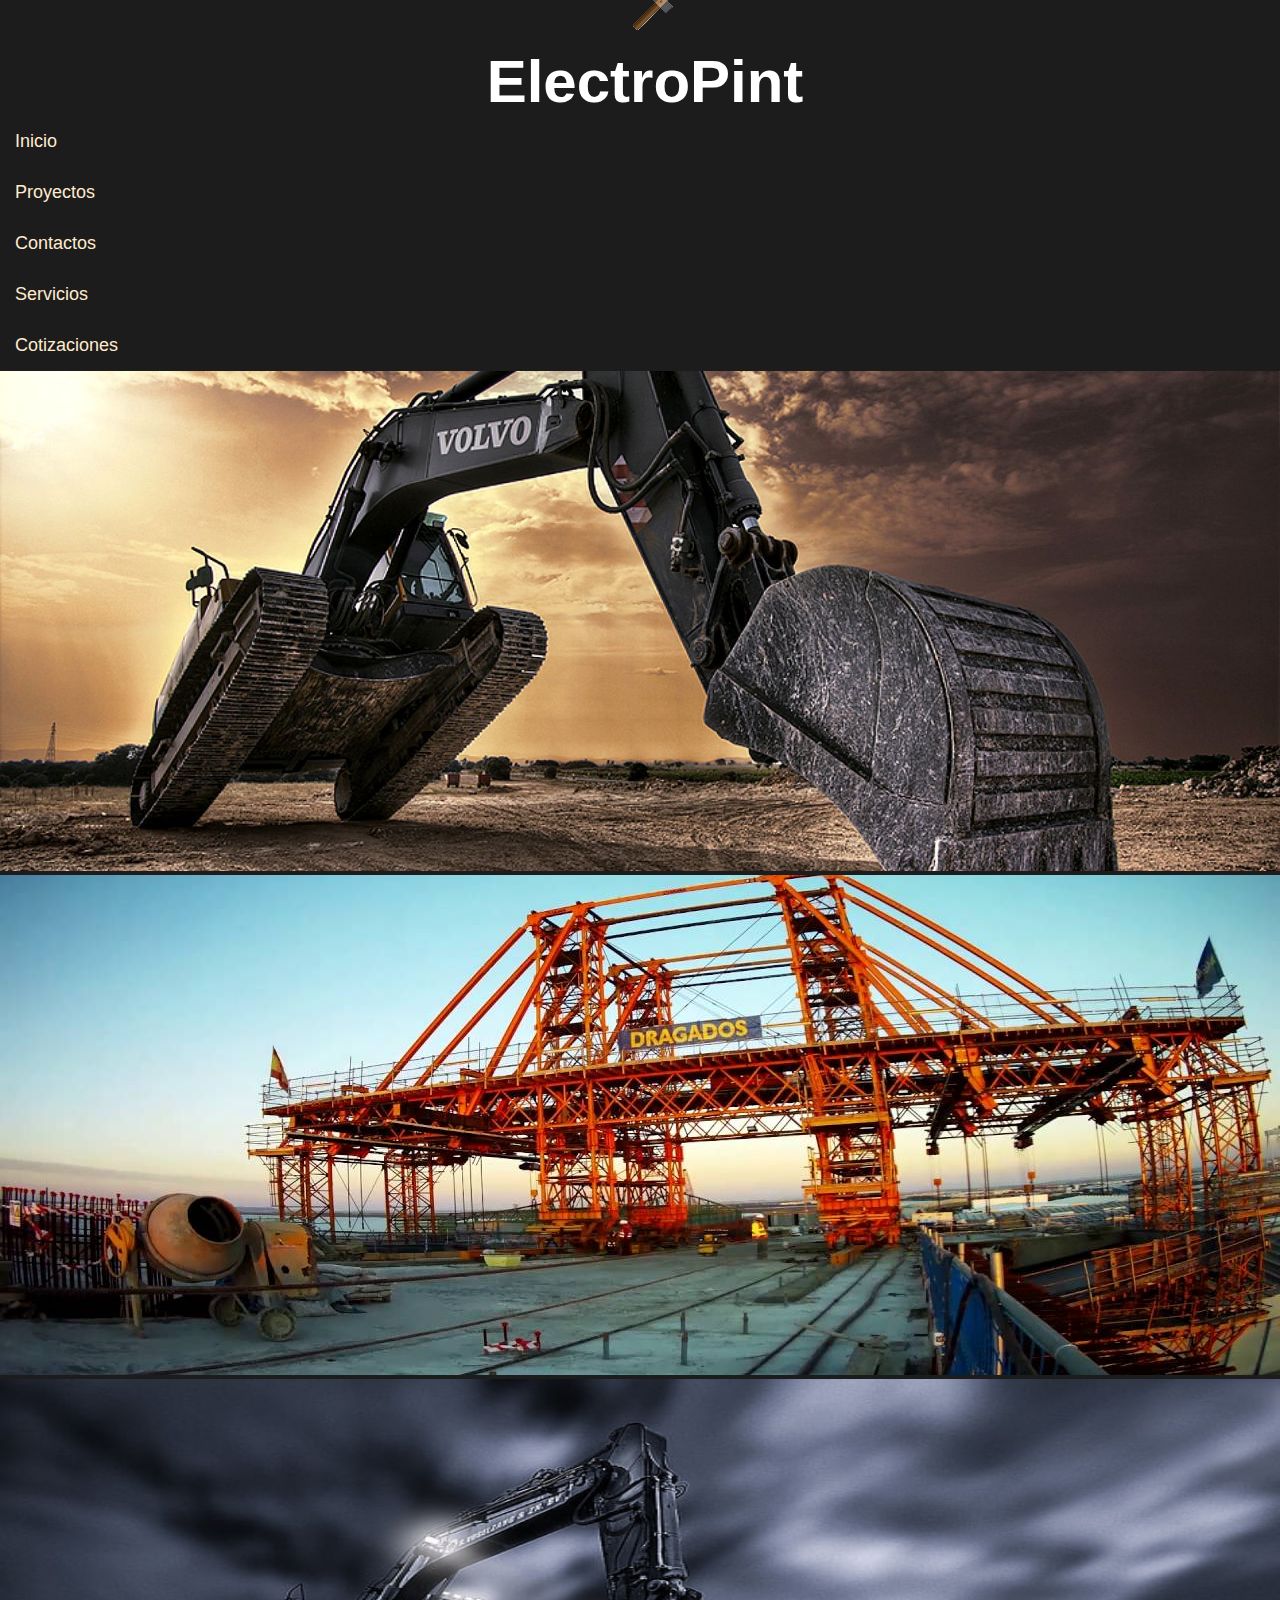
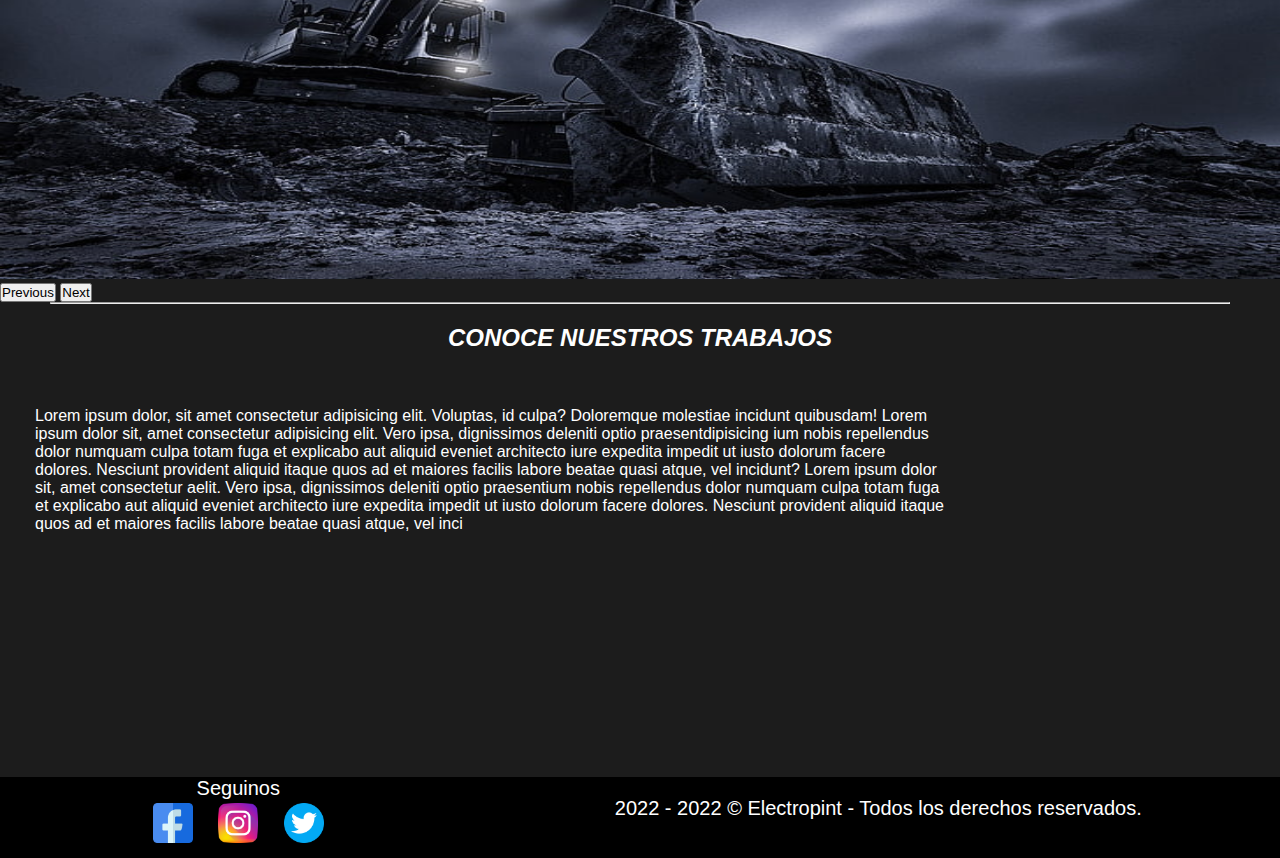
<file: index.html>
<!DOCTYPE html>
<html lang="en">

<head>
   <meta charset="UTF-8">
   <meta http-equiv="X-UA-Compatible" content="IE=edge">
   <meta name="viewport" content="width=device-width, initial-scale=1.0">
   <title>ElectroPint</title>
   <link rel="icon" type="image/jpg" href="./assets/img/favicon.png" />
   <!-- CSS only -->
   <link href="https://cdn.jsdelivr.net/npm/bootstrap@5.2.3/dist/css/bootstrap.min.css" rel="stylesheet"
      integrity="sha384-rbsA2VBKQhggwzxH7pPCaAqO46MgnOM80zW1RWuH61DGLwZJEdK2Kadq2F9CUG65" crossorigin="anonymous">
   <link rel="stylesheet" type="text/css" href="./assets/css/style.css" />
   
</head>

<body>
   <nav>
      <div class=" contenedor-nav row justify-content-center">
         <div class="d-flex align-items-start justify-content-center logo col-4 pt-2 col-12 col-sm-12 col-md-12 col-lg-4">
            <img src="./assets/img/logo.png " alt="">
            <h1 class="border-bottom border-danger">ElectroPint</h1>
         </div>
         <div class="menus-nav col-8 d-flex justify-content-center col-12 col-sm-12 col-md-12 col-lg-8">
            <ul class="d-flex pt-1">
               <li><a href="./index.html">Inicio</a></li>
               <li><a href="./pages/ProyectosEjecutados.html">Proyectos</a></li>
               <li><a href="./pages/contactos.html">Contactos</a></li>
               <li><a href="./pages/QueOfrecemos.html">Servicios</a></li>
               <li><a href="./pages/cotizaciones.html">Cotizaciones</a></li>
            </ul>
         </div>
      </div>
   </nav>
   <header class="portada">
      <div id="carouselExampleFade" class="carousel slide carousel-fade" data-bs-ride="carousel">
         <div class="carousel-inner">
           <div class="carousel-item active">
             <img src="./assets/img/imagenFondo.jpg" height="500px" width="100%" class="t-imagenesInicio d-block w-100" alt="...">
           </div>
           <div class="carousel-item">
             <img src="./assets/img/ImagenInicio 2 slider.jpg" width="100%" height="500px"class="t-imagenesInicio d-block w-100" alt="...">
           </div>
           <div class="carousel-item">
             <img src="./assets/img/excavator.jpg" width="100%" height="500px" class=" d-block w-100" alt="...">
           </div>
         </div>
         <button class="carousel-control-prev" type="button" data-bs-target="#carouselExampleFade" data-bs-slide="prev">
           <span class="carousel-control-prev-icon" aria-hidden="true"></span>
           <span class="visually-hidden">Previous</span>
         </button>
         <button class="carousel-control-next" type="button" data-bs-target="#carouselExampleFade" data-bs-slide="next">
           <span class="carousel-control-next-icon" aria-hidden="true"></span>
           <span class="visually-hidden">Next</span>
         </button>
       </div>
   </header>
   <main>
      <hr>
      <h2>CONOCE NUESTROS TRABAJOS</h2>
      <div class="Iframe row">
         <div class="loremIframe col-sm-12 col-md-12 col-lg-6 gap fle-wrap">
            <p>Lorem ipsum dolor, sit amet consectetur adipisicing elit. Voluptas, id culpa? Doloremque molestiae
               incidunt quibusdam!
               Lorem ipsum dolor sit, amet consectetur adipisicing elit. Vero ipsa, dignissimos deleniti optio
               praesentdipisicing ium nobis repellendus dolor numquam culpa totam fuga et explicabo aut aliquid eveniet
               architecto iure expedita impedit ut iusto dolorum facere dolores. Nesciunt provident aliquid itaque quos
               ad et maiores facilis labore beatae quasi atque, vel incidunt?
               Lorem ipsum dolor sit, amet consectetur aelit. Vero ipsa, dignissimos deleniti optio praesentium nobis
               repellendus dolor numquam culpa totam fuga et explicabo aut aliquid eveniet architecto iure expedita
               impedit ut iusto dolorum facere dolores. Nesciunt provident aliquid itaque quos ad et maiores facilis
               labore beatae quasi atque, vel inci </p>
         </div>

         <iframe class="col-sm-12 col-md-12 col-lg-6 flex-wrap " width="560" height="315" src="https://www.youtube.com/embed/F-vSd-Qo9jI" title="YouTube video player"
            frameborder="0"
            allow="accelerometer; autoplay; clipboard-write; encrypted-media; gyroscope; picture-in-picture"
            allowfullscreen></iframe>

      </div>

   </main>
   <footer>
      <div class="pieDePagina row">
         <div class="pieDePagina__flexboxing col-sm-12 col-md-6 col-lg-6 gap fle-wrap">
            <p>Seguinos</p>
            <img src="./assets/img/facebook.png" width="40px">
            <img class="logoIN" src="./assets/img/instagram.png" width="40px">
            <img src="./assets/img/twitter.png" width="40px">
         </div>
         <div class="derechos col-sm-12 col-md-6 col-lg-6 gap fle-wrap">
            <p>2022 - 2022 © Electropint - Todos los derechos reservados.</p>
         </div>
      </div>
   </footer>

   <script src="https://cdn.jsdelivr.net/npm/bootstrap@5.2.3/dist/js/bootstrap.bundle.min.js"
      integrity="sha384-kenU1KFdBIe4zVF0s0G1M5b4hcpxyD9F7jL+jjXkk+Q2h455rYXK/7HAuoJl+0I4"
      crossorigin="anonymous"></script>
</body>

</html>
</file>
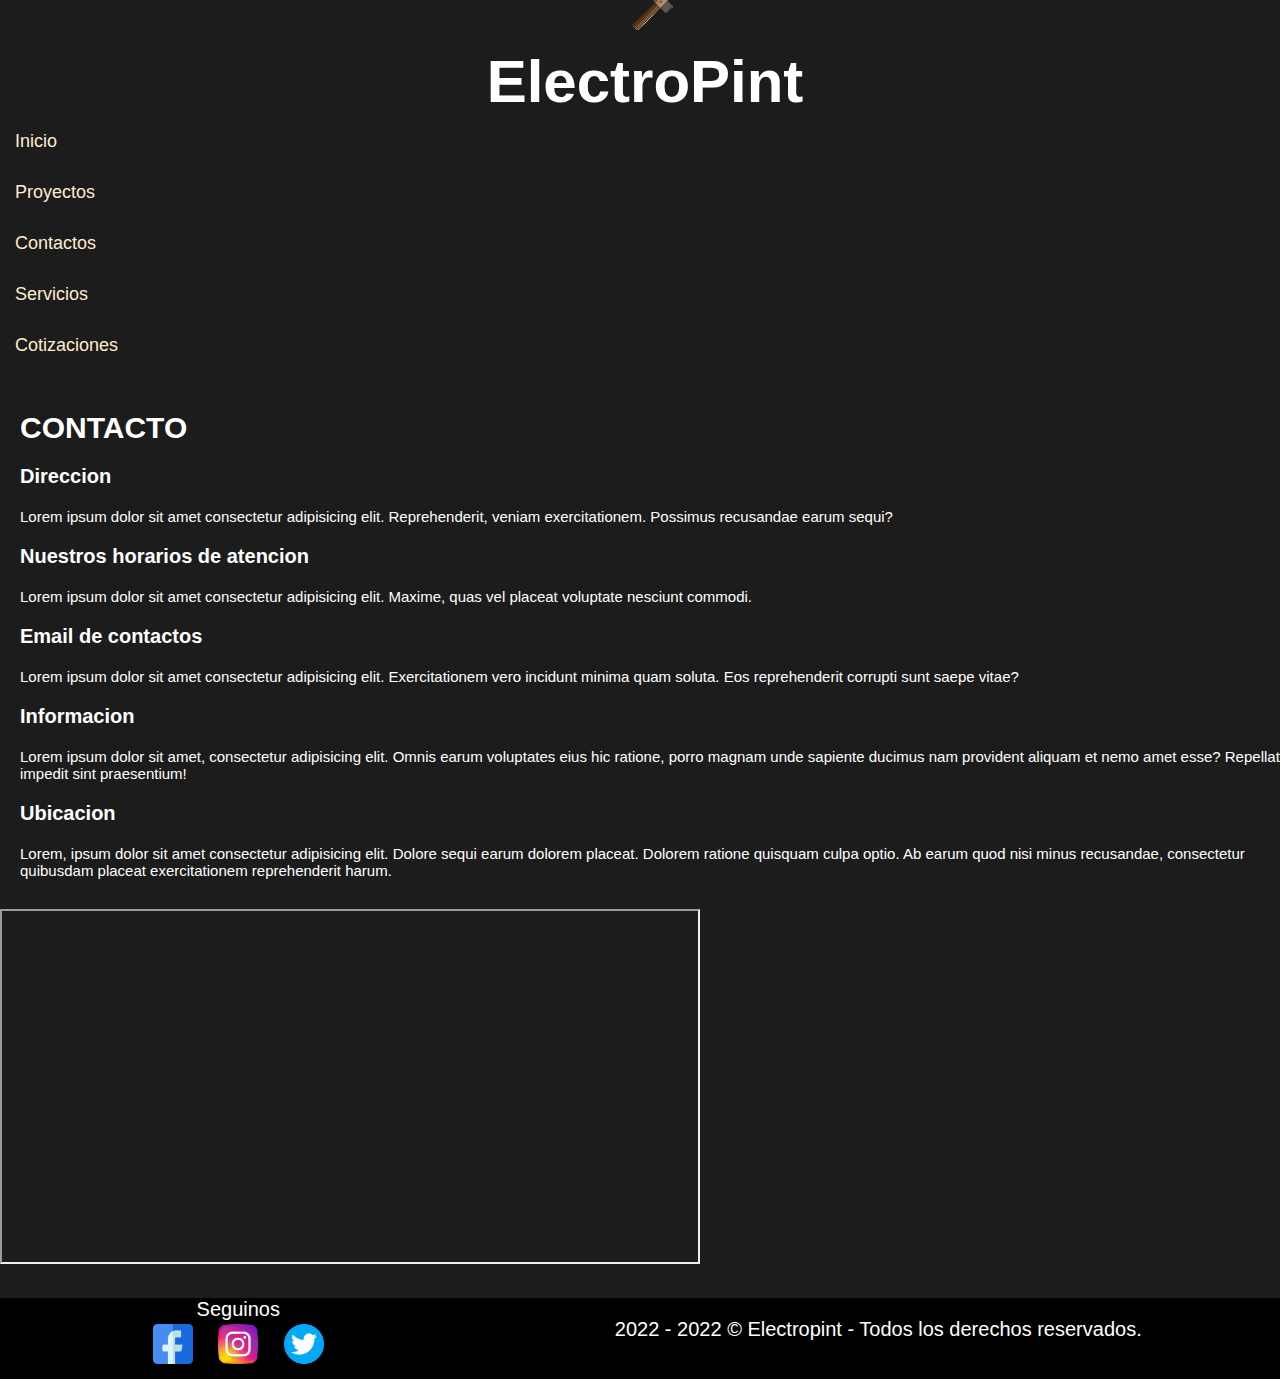
<file: pages/contactos.html>
<!DOCTYPE html>
<html lang="en">

<head>
  <meta charset="UTF-8">
  <meta http-equiv="X-UA-Compatible" content="IE=edge">
  <meta name="viewport" content="width=device-width, initial-scale=1.0">
  <title>ElectroPint</title>
  <link rel="icon" type="image/jpg" href="../assets/img/favicon.png" />
  <!-- CSS only -->
   <link href="https://cdn.jsdelivr.net/npm/bootstrap@5.2.3/dist/css/bootstrap.min.css" rel="stylesheet"
   integrity="sha384-rbsA2VBKQhggwzxH7pPCaAqO46MgnOM80zW1RWuH61DGLwZJEdK2Kadq2F9CUG65" crossorigin="anonymous">
   <link rel="stylesheet" type="text/css" href="../assets/css/style.css" />
  
</head>

<body>
  <nav>
    <div class=" contenedor-nav row justify-content-center">
      <div class="d-flex align-items-start justify-content-center logo col-4 pt-2 col-12 col-sm-12 col-md-12 col-lg-4">
        <img src="../assets/img/logo.png " alt="">
        <h1 class="border-bottom border-danger">ElectroPint</h1>
      </div>
      <div class="menus-nav col-8 d-flex justify-content-center col-12 col-sm-12 col-md-12 col-lg-8">
        <ul class="d-flex pt-1">
          <li><a href="../index.html">Inicio</a></li>
          <li><a href="../pages/ProyectosEjecutados.html">Proyectos</a></li>
          <li><a href="../pages/contactos.html">Contactos</a></li>
          <li><a href="../pages/QueOfrecemos.html">Servicios</a></li>
          <li><a href="../pages/cotizaciones.html">Cotizaciones</a></li>
        </ul>
      </div>
    </div>
  </nav>
  <main>
    <h4>CONTACTO</h4>
    <p class="referencias">Direccion</p>
    <p class="referenciaContacto">Lorem ipsum dolor sit amet consectetur adipisicing elit. Reprehenderit, veniam
      exercitationem. Possimus recusandae earum sequi?</p>
    <p class="referencias">Nuestros horarios de atencion</p>
    <p class="referenciaContacto">Lorem ipsum dolor sit amet consectetur adipisicing elit. Maxime, quas vel placeat
      voluptate nesciunt commodi.</p>
    <p class="referencias">Email de contactos</p>
    <p class="referenciaContacto">Lorem ipsum dolor sit amet consectetur adipisicing elit. Exercitationem vero incidunt
      minima quam soluta. Eos reprehenderit corrupti sunt saepe vitae?</p>
    <p class="referencias">Informacion</p>
    <p class="referenciaContacto">Lorem ipsum dolor sit amet, consectetur adipisicing elit. Omnis earum voluptates eius
      hic ratione, porro magnam unde sapiente ducimus nam provident aliquam et nemo amet esse? Repellat impedit sint
      praesentium!</p>
    <p class="referencias">Ubicacion</p>
    <p class="referenciaContacto">Lorem, ipsum dolor sit amet consectetur adipisicing elit. Dolore sequi earum dolorem
      placeat. Dolorem ratione quisquam culpa optio. Ab earum quod nisi minus recusandae, consectetur quibusdam placeat
      exercitationem reprehenderit harum.</p>
    <iframe class="iframeContacto"
      src="https://maps.google.com/maps?width=100%25&amp;height=600&amp;hl=es&amp;q=Les%20Rambles,%201%20Barcelona,%20Spain+(Mi%20nombre%20de%20egocios)&amp;t=&amp;z=14&amp;ie=UTF8&amp;iwloc=B&amp;output=embed"><a
        href="https://www.gps.ie/car-satnav-gps/">Car Navigation Systems</a></iframe>
  </main>
  <footer>
    <div class="pieDePagina">
      <div class="pieDePagina__flexboxing">
        <p>Seguinos</p>
        <img src="../assets/img/facebook.png" width="40px">
        <img class="logoIN" src="../assets/img/instagram.png" width="40px">
        <img src="../assets/img/twitter.png" width="40px">
      </div>
      <div class="derechos">
        <p>2022 - 2022 © Electropint - Todos los derechos reservados.</p>
      </div>
    </div>
  </footer>
  <script src="https://cdn.jsdelivr.net/npm/bootstrap@5.2.3/dist/js/bootstrap.bundle.min.js"
    integrity="sha384-kenU1KFdBIe4zVF0s0G1M5b4hcpxyD9F7jL+jjXkk+Q2h455rYXK/7HAuoJl+0I4"
    crossorigin="anonymous"></script>
</body>

</html>
</file>
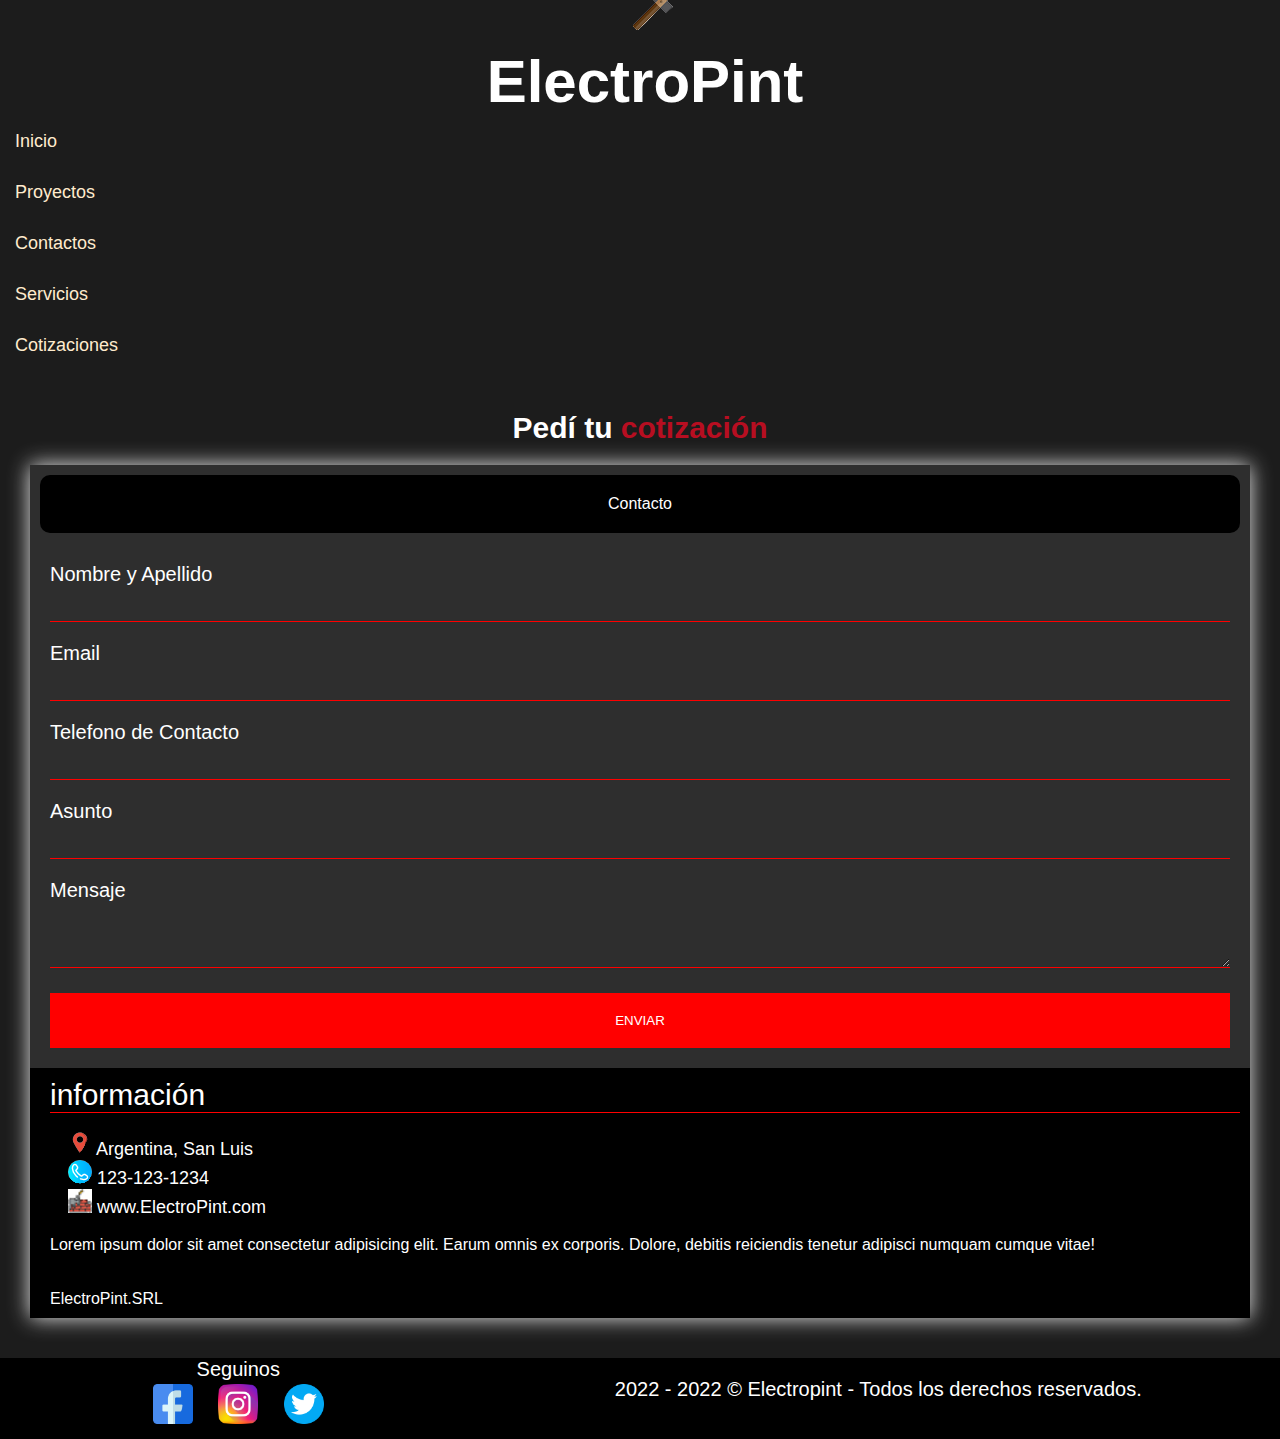
<file: pages/cotizaciones.html>
<!DOCTYPE html>
<html lang="en">

<head>
    <meta charset="UTF-8">
    <meta http-equiv="X-UA-Compatible" content="IE=edge">
    <meta name="viewport" content="width=device-width, initial-scale=1.0">
    <title>ElectroPint</title>
    <link rel="icon" type="image/jpg" href="../assets/img/favicon.png" />
     <!-- CSS only -->
  <link href="https://cdn.jsdelivr.net/npm/bootstrap@5.2.3/dist/css/bootstrap.min.css" rel="stylesheet"
  integrity="sha384-rbsA2VBKQhggwzxH7pPCaAqO46MgnOM80zW1RWuH61DGLwZJEdK2Kadq2F9CUG65" crossorigin="anonymous">
  <link rel="stylesheet" type="text/css" href="../assets/css/style.css" />
    
</head>

<body>
    <nav>
        <div class=" contenedor-nav row justify-content-center">
          <div class="d-flex align-items-start justify-content-center logo col-4 pt-2 col-12 col-sm-12 col-md-12 col-lg-4">
            <img src="../assets/img/logo.png " alt="">
            <h1 class="border-bottom border-danger">ElectroPint</h1>
          </div>
          <div class="menus-nav col-8 d-flex justify-content-center col-12 col-sm-12 col-md-12 col-lg-8">
            <ul class="d-flex pt-1">
              <li><a href="../index.html">Inicio</a></li>
              <li><a href="../pages/ProyectosEjecutados.html">Proyectos</a></li>
              <li><a href="../pages/contactos.html">Contactos</a></li>
              <li><a href="../pages/QueOfrecemos.html">Servicios</a></li>
              <li><a href="../pages/cotizaciones.html">Cotizaciones</a></li>
            </ul>
          </div>
        </div>
      </nav>
    <main>
        <div class="conteiner">
            <h6 class="logo">Pedí tu <span>cotización</span></h6>
            <div class="contacts-tarjeta">
                <div class="contacts-form">
                    <p>Contacto</p>
                    <form action="">
                        <p>
                            <label>Nombre y Apellido</label>
                            <input type="text" required>
                        </p>
                        <p>
                            <label>Email</label>
                            <input type="email" required>
                        </p>
                        <p>
                            <label>Telefono de Contacto</label>
                            <input type="tel">
                        </p>
                        <p>
                            <label>Asunto</label>
                            <input type="text">
                        </p>
                        <p>
                            <label for="">Mensaje</label>
                            <textarea name="Mensaje" id="" cols="30" rows="3"></textarea>
                        </p>
                        <p>
                            <button type="submit">Enviar</button>
                        </p>
                    </form>
                </div>
                <div class="contacts-info">
                    <p class="contacts-parrafo-informacion">información</p>
                    <ul>
                        <li> <img src="../assets/img/location-pin.png" width="24px"> Argentina, San Luis</li>
                        <li> <img src="../assets/img/phoneCotizaciones.png"> 123-123-1234 </li>
                        <li><img src="../assets/img/favicon.png" width="24px"> www.ElectroPint.com</li>
                    </ul>
                    <p>Lorem ipsum dolor sit amet consectetur adipisicing elit. Earum omnis ex corporis. Dolore, debitis
                        reiciendis tenetur adipisci numquam cumque vitae!</p><br><br>
                    <p>ElectroPint.SRL</p>
                </div>
            </div>
        </div>
    </main>
    <footer>
        <div class="pieDePagina">
            <div class="pieDePagina__flexboxing">
                <p>Seguinos</p>
                <img src="../assets/img/facebook.png" width="40px">
                <img class="logoIN" src="../assets/img/instagram.png" width="40px">
                <img src="../assets/img/twitter.png" width="40px">
            </div>
            <div class="derechos">
                <p>2022 - 2022 © Electropint - Todos los derechos reservados.</p>
            </div>
        </div>
    </footer>
    <script src="https://cdn.jsdelivr.net/npm/bootstrap@5.2.3/dist/js/bootstrap.bundle.min.js"
    integrity="sha384-kenU1KFdBIe4zVF0s0G1M5b4hcpxyD9F7jL+jjXkk+Q2h455rYXK/7HAuoJl+0I4"
    crossorigin="anonymous"></script>
</body>

</html>
</file>
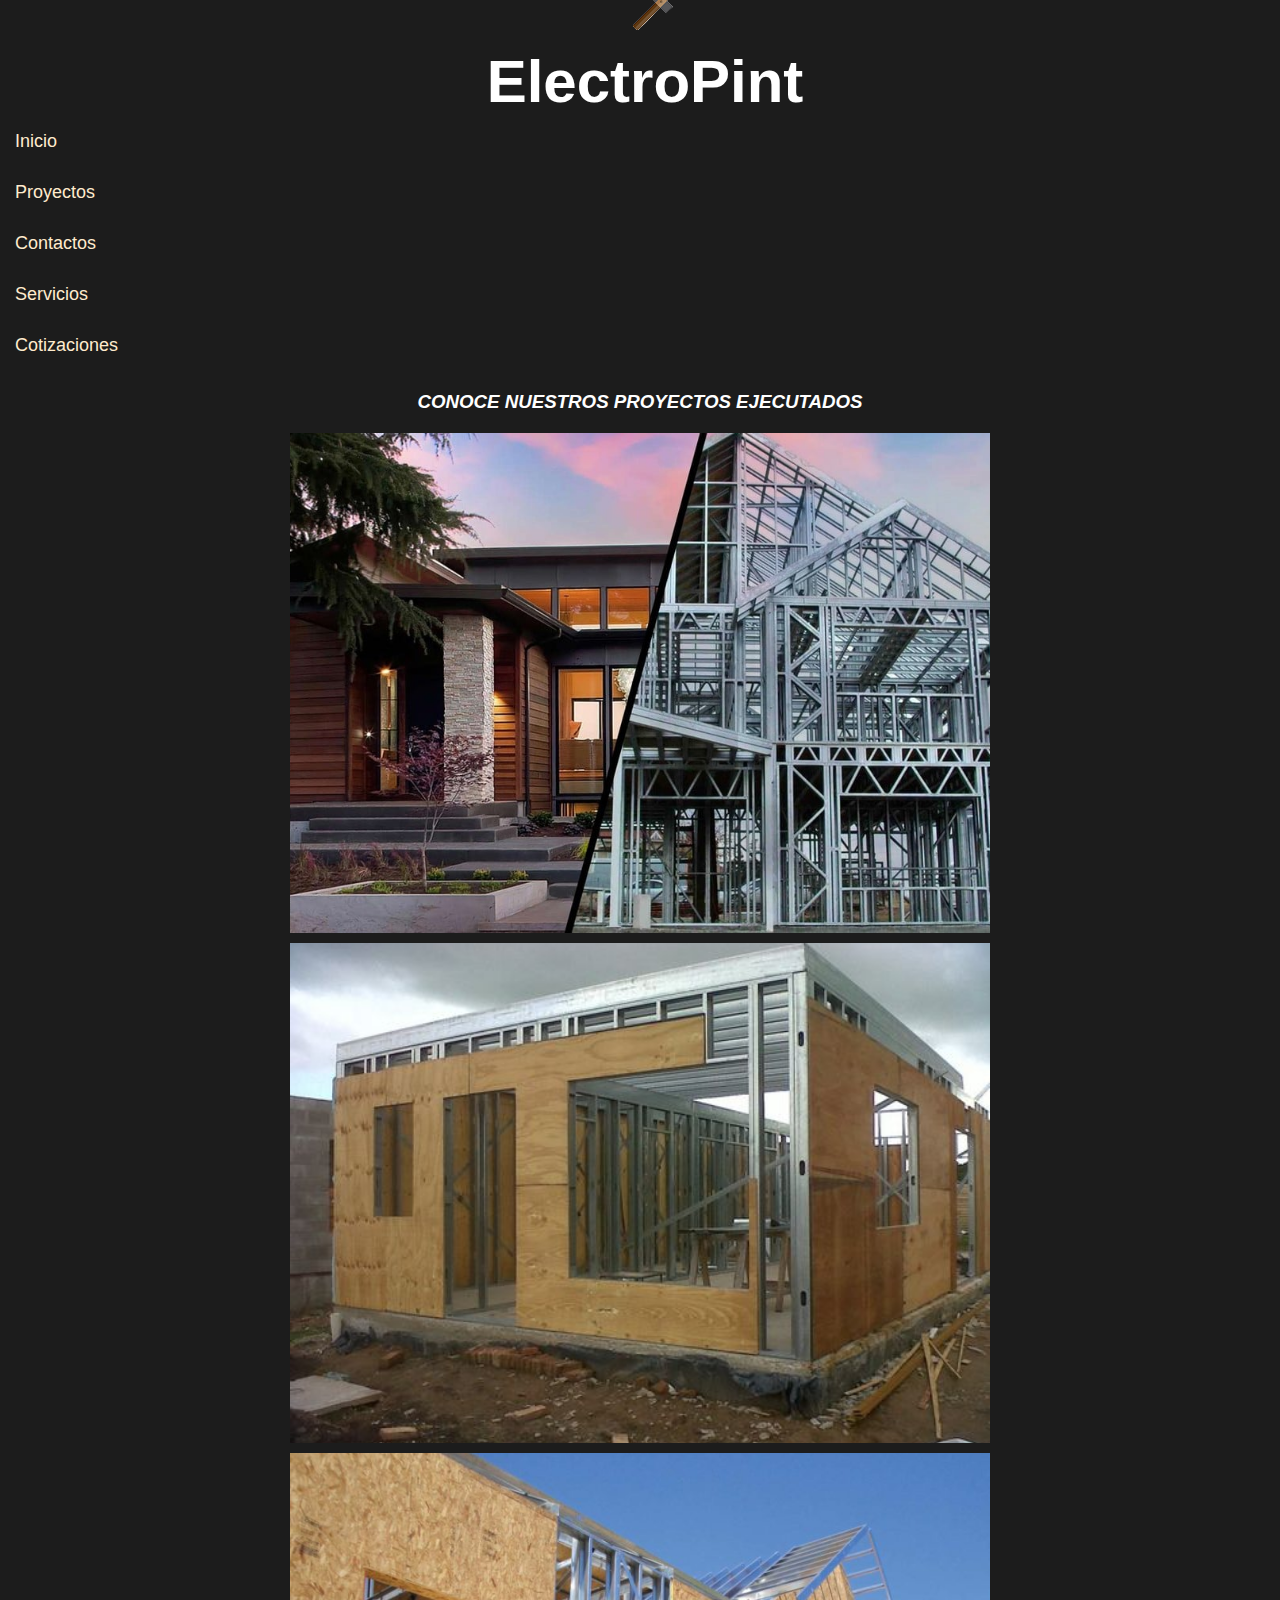
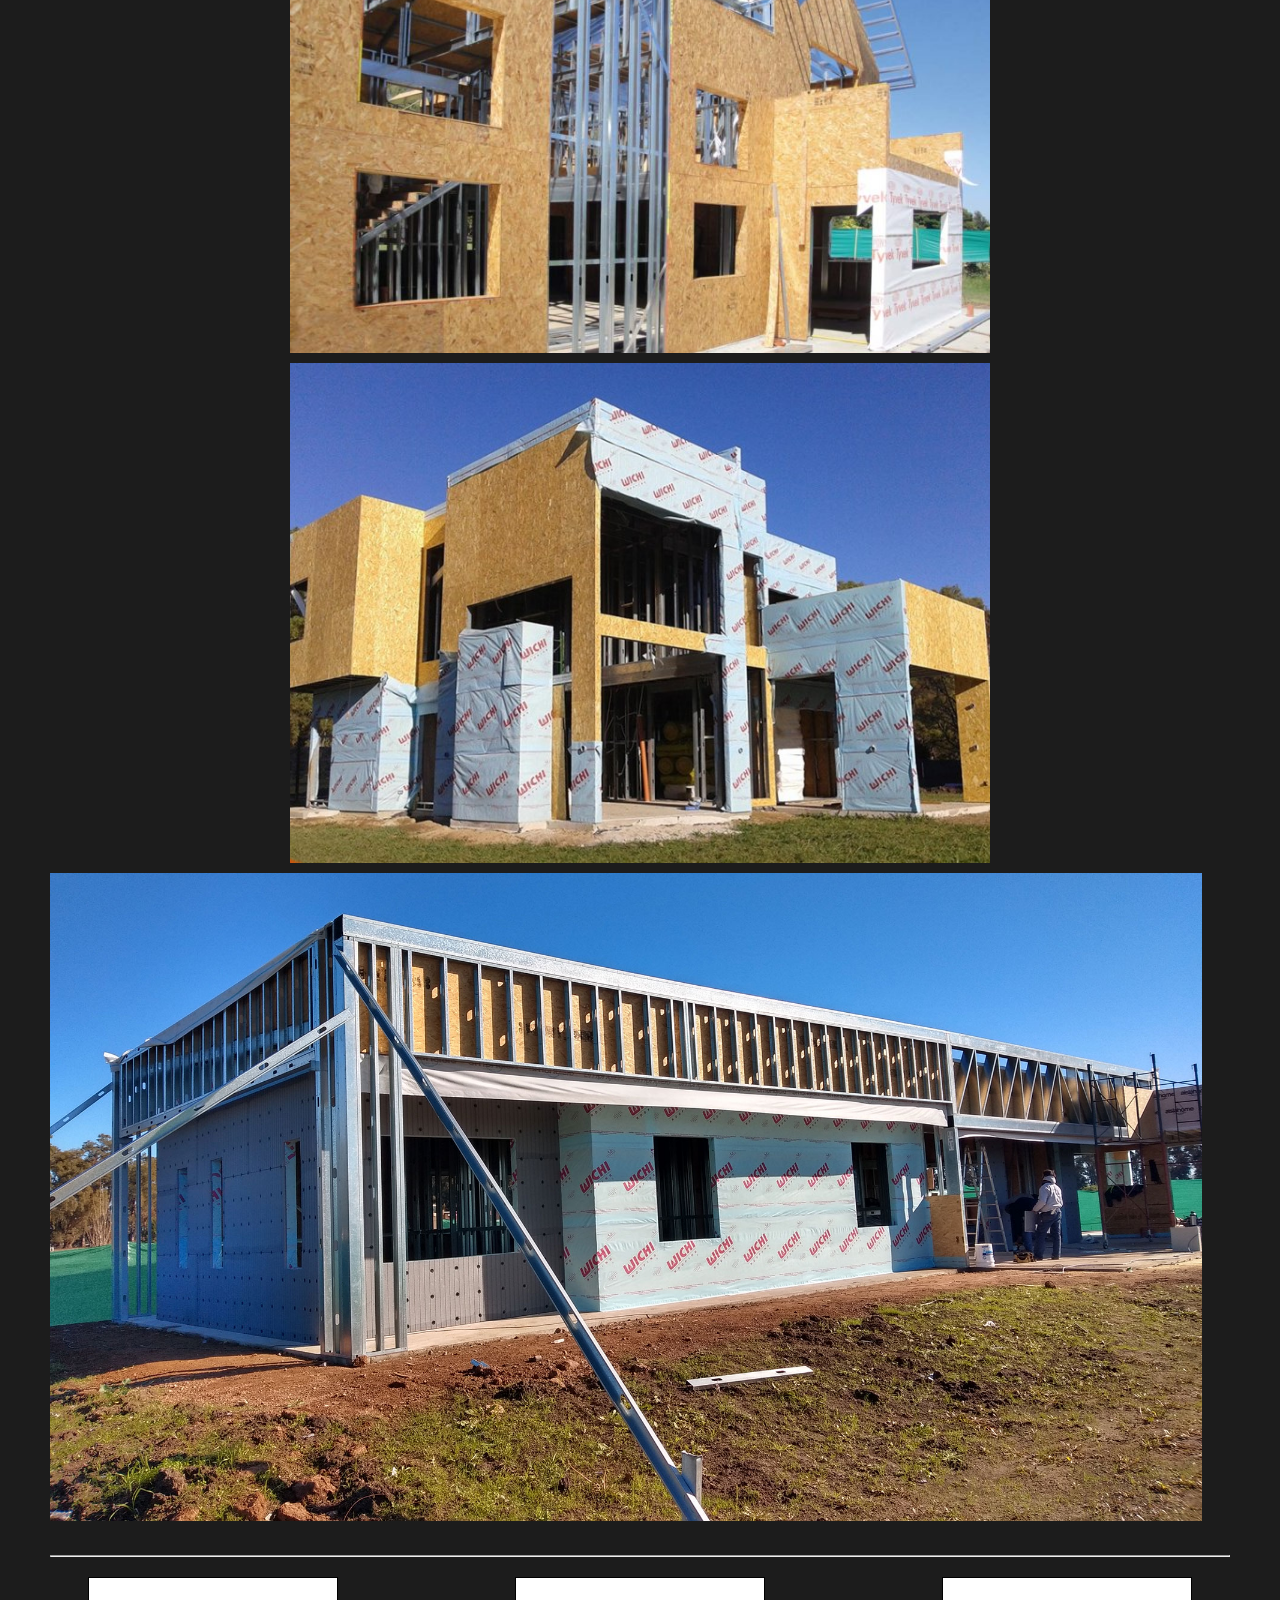
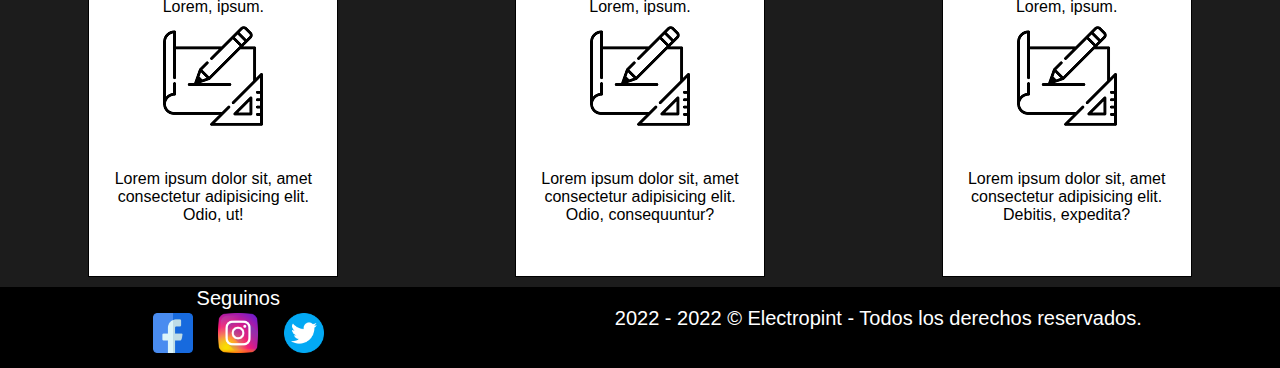
<file: pages/ProyectosEjecutados.html>
<!DOCTYPE html>
<html lang="en">

<head>
  <meta charset="UTF-8">
  <meta http-equiv="X-UA-Compatible" content="IE=edge">
  <meta name="viewport" content="width=device-width, initial-scale=1.0">
  <link rel="stylesheet" href="../assets/css/style.css">
  <link rel="icon" type="image/jpg" href="../assets/img/favicon.png" />
  <title>ElectroPint</title>
  <!-- CSS only -->
  <link href="https://cdn.jsdelivr.net/npm/bootstrap@5.2.3/dist/css/bootstrap.min.css" rel="stylesheet"
    integrity="sha384-rbsA2VBKQhggwzxH7pPCaAqO46MgnOM80zW1RWuH61DGLwZJEdK2Kadq2F9CUG65" crossorigin="anonymous">
  <link rel="stylesheet" type="text/css" href="../assets/css/style.css" />
</head>

<body>
  <nav>
    <div class=" contenedor-nav row justify-content-center">
      <div class="d-flex align-items-start justify-content-center logo col-4 pt-2 col-12 col-sm-12 col-md-12 col-lg-4">
        <img src="../assets/img/logo.png " alt="">
        <h1 class="border-bottom border-danger">ElectroPint</h1>
      </div>
      <div class="menus-nav col-8 d-flex justify-content-center col-12 col-sm-12 col-md-12 col-lg-8">
        <ul class="d-flex pt-1">
          <li><a href="../index.html">Inicio</a></li>
          <li><a href="../pages/ProyectosEjecutados.html">Proyectos</a></li>
          <li><a href="../pages/contactos.html">Contactos</a></li>
          <li><a href="../pages/QueOfrecemos.html">Servicios</a></li>
          <li><a href="../pages/cotizaciones.html">Cotizaciones</a></li>
        </ul>
      </div>
    </div>
  </nav>
  <main>
    <h3>CONOCE NUESTROS PROYECTOS EJECUTADOS</h3>
    <div class="imagenesPE mx-auto">

      <img class="zoom" src="../assets/img/obra1.jpg">
      <img class="zoom" src="../assets/img/obra2.jpg">
      <img class="zoom" src="../assets/img/obra3.jpg">
      <img class="zoom" src="../assets/img/obra4.jpg">

    </div>
    <img class="obra5 zoom" src="../assets/img/obra5.jpg">
    <hr>
    <div class="cajon">
      <div class="caja1">
        <p>Lorem, ipsum.</p>
        <img class="imagen__logo" src="../assets/img/cajoncitos.png" alt="">
        <p>Lorem ipsum dolor sit, amet consectetur adipisicing elit. Odio, ut!</p>
      </div>
      <div class="caja1">
        <p>Lorem, ipsum.</p>
        <img class="imagen__logo" src="../assets/img/cajoncitos.png" alt="">
        <p>Lorem ipsum dolor sit, amet consectetur adipisicing elit. Odio, consequuntur?</p>
      </div>
      <div class="caja1">
        <p>Lorem, ipsum.</p>
        <img class="imagen__logo" src="../assets/img/cajoncitos.png" alt="">
        <p>Lorem ipsum dolor sit, amet consectetur adipisicing elit. Debitis, expedita?</p>
      </div>
    </div>

  </main>
  <footer>
    <div class="pieDePagina row">
       <div class="pieDePagina__flexboxing col-sm-12 col-md-6 col-lg-6 gap fle-wrap">
          <p>Seguinos</p>
          <img src="../assets/img/facebook.png" width="40px">
          <img class="logoIN" src="../assets/img/instagram.png" width="40px">
          <img src="../assets/img/twitter.png" width="40px">
       </div>
       <div class="derechos col-sm-12 col-md-6 col-lg-6 gap fle-wrap">
          <p>2022 - 2022 © Electropint - Todos los derechos reservados.</p>
       </div>
    </div>
 </footer>
  <script src="https://cdn.jsdelivr.net/npm/bootstrap@5.2.3/dist/js/bootstrap.bundle.min.js"
    integrity="sha384-kenU1KFdBIe4zVF0s0G1M5b4hcpxyD9F7jL+jjXkk+Q2h455rYXK/7HAuoJl+0I4"
    crossorigin="anonymous"></script>
</body>

</html>
</file>
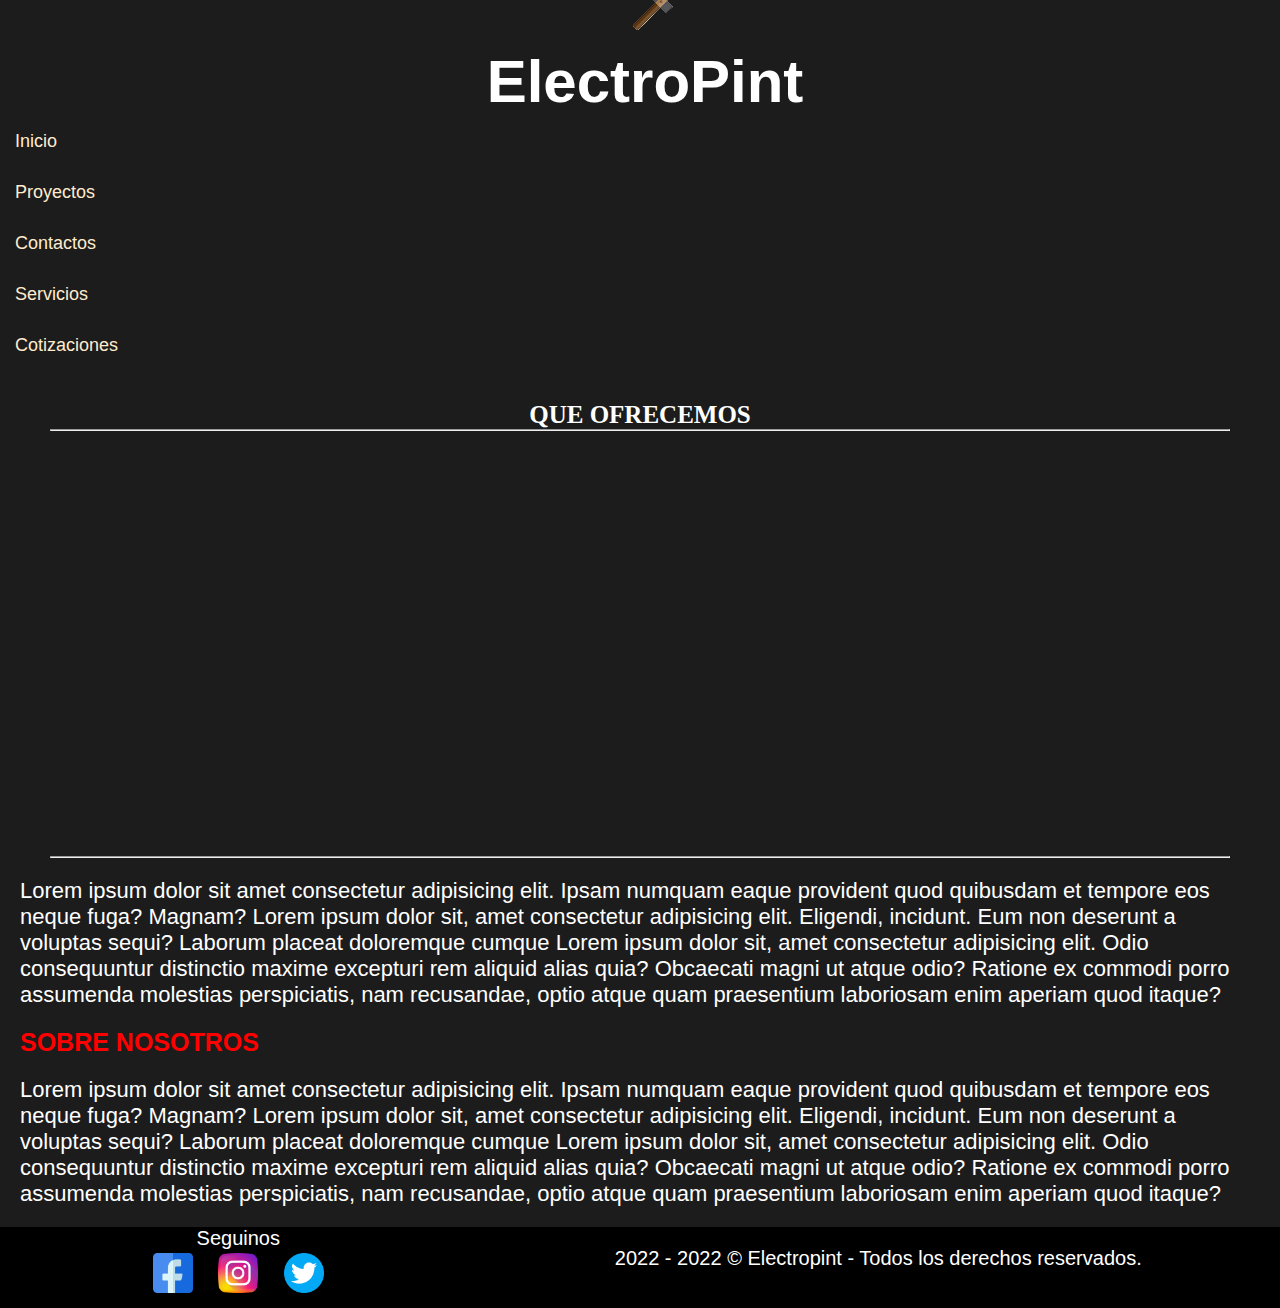
<file: pages/QueOfrecemos.html>
<!DOCTYPE html>
<html lang="en">

<head>
  <meta charset="UTF-8">
  <meta http-equiv="X-UA-Compatible" content="IE=edge">
  <meta name="viewport" content="width=device-width, initial-scale=1.0">
  <link rel="icon" type="image/jpg" href="../assets/img/favicon.png" />
  <title>ElectroPint</title>
  <!-- CSS only -->
  <link href="https://cdn.jsdelivr.net/npm/bootstrap@5.2.3/dist/css/bootstrap.min.css" rel="stylesheet"
    integrity="sha384-rbsA2VBKQhggwzxH7pPCaAqO46MgnOM80zW1RWuH61DGLwZJEdK2Kadq2F9CUG65" crossorigin="anonymous">
  <link rel="stylesheet" type="text/css" href="../assets/css/style.css" />
</head>

<body>
  <nav>
    <div class=" contenedor-nav row justify-content-center">
      <div class="d-flex align-items-start justify-content-center logo col-4 pt-2 col-12 col-sm-12 col-md-12 col-lg-4">
        <img src="../assets/img/logo.png " alt="">
        <h1 class="border-bottom border-danger">ElectroPint</h1>
      </div>
      <div class="menus-nav col-8 d-flex justify-content-center col-12 col-sm-12 col-md-12 col-lg-8">
        <ul class="d-flex pt-1">
          <li><a href="../index.html">Inicio</a></li>
          <li><a href="../pages/ProyectosEjecutados.html">Proyectos</a></li>
          <li><a href="../pages/contactos.html">Contactos</a></li>
          <li><a href="../pages/QueOfrecemos.html">Servicios</a></li>
          <li><a href="../pages/cotizaciones.html">Cotizaciones</a></li>
        </ul>
      </div>
    </div>
  </nav>
  <main>
    <h5>QUE OFRECEMOS</h5>
    <hr>
    <div class="iframeQueOfrecemos">

      <iframe width="100%" height="315" src="https://www.youtube.com/embed/F-vSd-Qo9jI" title="YouTube video player"
        frameborder="0" allow="accelerometer; autoplay; clipboard-write; encrypted-media; gyroscope; picture-in-picture"
        allowfullscreen></iframe>
    </div>
    <hr>
    <div class="parrafoQueOfrecemos">
      <p>Lorem ipsum dolor sit amet consectetur adipisicing elit. Ipsam numquam eaque provident quod quibusdam et
        tempore eos neque fuga? Magnam?
        Lorem ipsum dolor sit, amet consectetur adipisicing elit. Eligendi, incidunt. Eum non deserunt a voluptas sequi?
        Laborum placeat doloremque cumque
        Lorem ipsum dolor sit, amet consectetur adipisicing elit. Odio consequuntur distinctio maxime excepturi rem
        aliquid alias quia? Obcaecati magni ut atque odio? Ratione ex commodi porro assumenda molestias perspiciatis,
        nam recusandae, optio atque quam praesentium laboriosam enim aperiam quod itaque? </p>
    </div>
    <p class="sobreNosotros">SOBRE NOSOTROS</p>
    <div class="parrafo__QueOfrecemos">
      <p>Lorem ipsum dolor sit amet consectetur adipisicing elit. Ipsam numquam eaque provident quod quibusdam et
        tempore eos neque fuga? Magnam?
        Lorem ipsum dolor sit, amet consectetur adipisicing elit. Eligendi, incidunt. Eum non deserunt a voluptas sequi?
        Laborum placeat doloremque cumque
        Lorem ipsum dolor sit, amet consectetur adipisicing elit. Odio consequuntur distinctio maxime excepturi rem
        aliquid alias quia? Obcaecati magni ut atque odio? Ratione ex commodi porro assumenda molestias perspiciatis,
        nam recusandae, optio atque quam praesentium laboriosam enim aperiam quod itaque? </p>
    </div>
  </main>
  <footer>
    <div class="pieDePagina">
      <div class="pieDePagina__flexboxing">
        <p>Seguinos</p>
        <img src="../assets/img/facebook.png" width="40px">
        <img class="logoIN" src="../assets/img/instagram.png" width="40px">
        <img src="../assets/img/twitter.png" width="40px">
      </div>
      <div class="derechos">
        <p>2022 - 2022 © Electropint - Todos los derechos reservados.</p>
      </div>
    </div>
  </footer>
  <script src="https://cdn.jsdelivr.net/npm/bootstrap@5.2.3/dist/js/bootstrap.bundle.min.js"
    integrity="sha384-kenU1KFdBIe4zVF0s0G1M5b4hcpxyD9F7jL+jjXkk+Q2h455rYXK/7HAuoJl+0I4"
    crossorigin="anonymous"></script>
</body>

</html>
</file>
<file: assets/css/style.css>
* {
    margin: 0;
    padding: 0;
    box-sizing: border-box;
}
/*
INDEX**************************************************************
*/
body{
    background: #1C1C1C;
    color: white;
    font-family:Arial, Helvetica, sans-serif;
   
}
.portada{
width: 100%;

}
.t-imagenesInicio{
    
    object-fit: cover;
}
.logo > img{
 position: relative;
 left:13px ;
 bottom: 10px;



 
 }
h1{
    color: white;
    margin-left: 10px;
}
.menus-nav > ul{

    list-style-type: none;
}
.menus-nav > ul > li > a{
    text-decoration: none;
    display: block;
    padding: 15px;
    color: blanchedalmond;
    font-size: large;
}

.imagenInicio{
    width: 100%;
    height: 400px;
    object-fit: cover;
}
hr{
    margin-left:50px;
    margin-right: 50px;
}
h2{
    text-align: center;
    margin: 20px;
    font-style: italic;
}
.espacioParrafo{
    margin-bottom: 30px;
}
.Iframe{
    display: flex;
    padding: 20px;
    margin: auto;
    font-family:Arial, Helvetica, sans-serif;
    justify-content: center;
}
.loremIframe{
    padding: 15px;
}
iframe{
    margin-top: 10px;
    width: 700px;
    height: 355px;
}
.pieDePagina{
    display: flex;
    justify-content: space-around;
    width: 100%;
    background-color: black;
    text-align: center;
    font-size: 20px;
    margin-left: 0;
}
.pieDePagina__flexboxing{
    width:200px ;
    color: white;
    padding-bottom: 10px;
}
.logoIN{
margin-left: 20px;
margin-right: 20px;
padding-top: 3px;

}
.derechos {
padding-top: 20px;
color: white;

}
/*
Proyectos ejecutados***************************************************
*/
h3{
    text-align: center;
    margin: 20px;
    font-style: italic;
}
.imagenesPE{ 
    display: flex;
    justify-content: space-around;
    flex-wrap: wrap;
    row-gap: 10px;

}
.imagenesPE > img{
    width: 700px;
    height: 500px;
    object-fit: cover;

 }
 .zoom:hover{
    transform: scale(1.2);
    transition: 0.5s;
 }
 .zoom{
    transition: transform 0.5s;
 }
.obra5{
    margin-top: 10px;
    margin-left: 50px;
    width: 90%;
    margin-bottom: 30px;

}
.cajon{
    display: flex;
    justify-content: space-around;
    margin-bottom: 10px;

}
.caja1{
    text-align: center;
    width: 250px;
    height: 300px;
    border: solid 1px;
    margin-top: 20px;
    padding: 20px;
    background: white;
    color: black;
}
.imagen__logo{
    width: 100px;
    height: 100px;
    margin-bottom: 40px;
    margin-top: 10px;
/*
CONTACTOS***************************************************
*/
}
h4{
    margin-top: 40px;
    margin-left: 20px;
    font-size: 30px;
    font-family: Arial, Helvetica, sans-serif;
}
.referencias{
    margin: 10px;
    padding: 10px;
    font-size: 20px ;
    font-weight: bold;
}
.referenciaContacto{
    margin-left: 20px;
    margin-bottom: 10px;
    font-size: 15px;
    font-family:sans-serif;
}
.iframeContacto{
    margin-bottom: 30px;
    margin-top: 20px;
}
/*
QUE OFRECEMOS********************************************
*/
h5{
  text-align: center;
  font-size: 25px;
  font-family: serif;
  margin-top: 30px;
}

.iframeQueOfrecemos{
    display: flex;
    justify-content: center;
    margin-top: 30px;
    margin-bottom: 30px;

}
.parrafoQueOfrecemos{
    display: flex;
    justify-content: center;
    font-size: 22px;
    margin: 20px;
    font-family: sans-serif;
}
.parrafo__QueOfrecemos{
    font-size: 22px;
    margin: 20px;
    font-family: sans-serif;
}
.sobreNosotros{
    margin: 20px;
    font-weight: bold;
    font-size: 25px;
    color: red;
}
/*
COTIZACIONES*************************************************
*/
.conteiner{
padding: 20px;
margin: 20px 10px;

}
.logo{
    text-align: center;
    font-size: 30px;
}
.logo span{
    color:#b70e21;
}
h6{
    margin-bottom: 20px;

}
.contacts-form > p{
width: 100%;
padding: 20px;
background: black;
border-radius: 10px;
margin: auto;
display: flex;
justify-content: center;


 } 

.contacts-tarjeta > *{
    padding: 10px;
}
.contacts-tarjeta{
    box-shadow: 0 0 20px 0 rgba(255, 255, 255, .9);
}
.contacts-form{
    background: #2E2E2E;
}
.contacts-form form{
margin: 0;
padding: 10px;    
}
.contacts-form  form input, 
.contacts-form form textarea,
.contacts-form form button
{
    width: 100%;
    padding: 10px;
    border: none;
    background: none;
    border-bottom: solid 1px red;
    outline: none;
    color: white;
}
.contacts-form form p {
    font-size: 20px;
    margin-top: 20px;


}
.contacts-form form button{
    background: red;
    padding: 20px;
    border: 0;
    text-transform: uppercase;
}
.contacts-parrafo-informacion{
    font-size: 30px;
    border-bottom: solid 1px red;

}
.contacts-parrafo-informacion > ul > li > img {
    width: 50px;
    
}
.contacts-info{
    background: black;
    padding-left: 20px;
    
}
.contacts-info > ul{
    list-style: none;
    margin: 18px;
    font-size: 18px;
    font-family:'Segoe UI', Tahoma, Geneva, Verdana, sans-serif;
    
}
</file>
